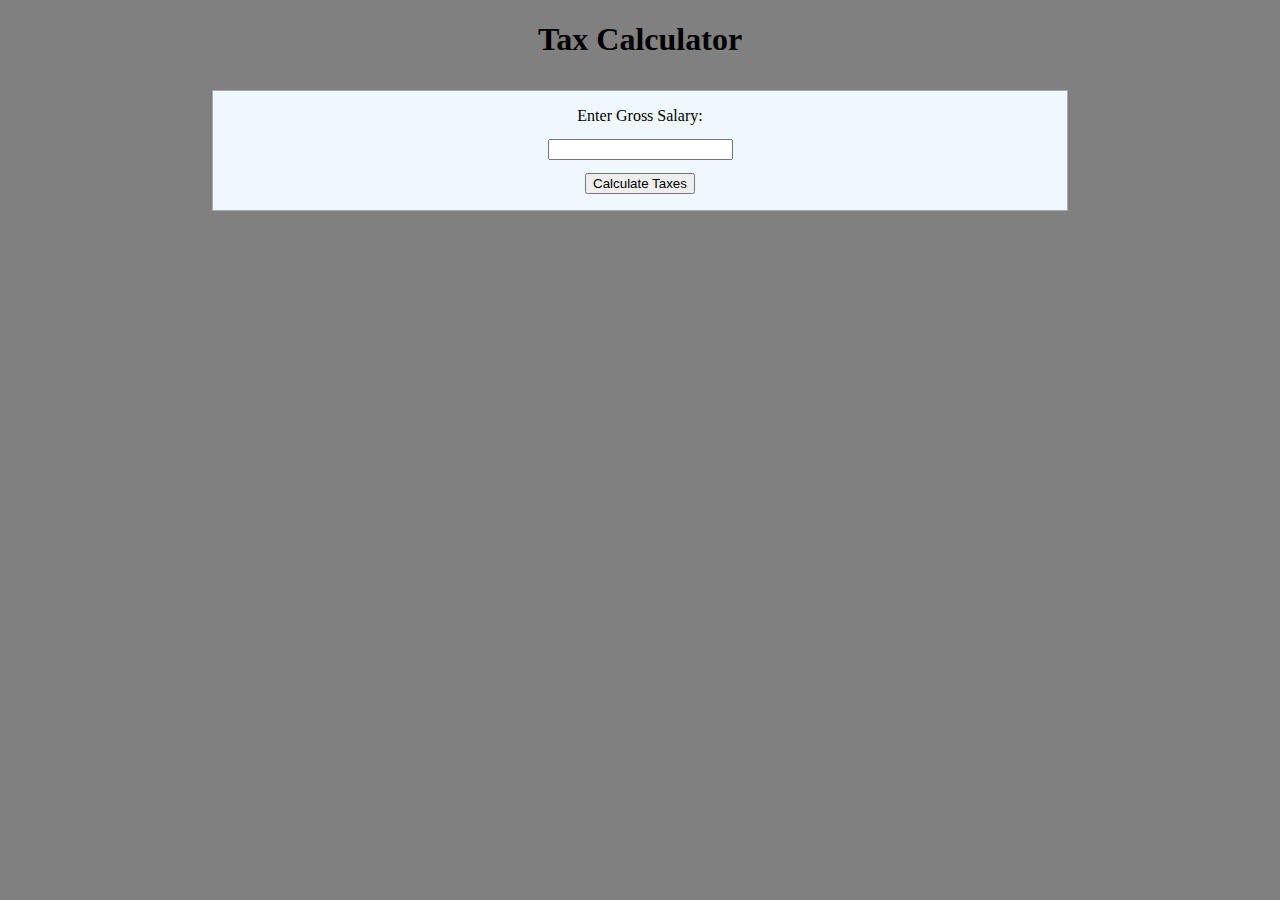
<file: taxCalculator/index.html>
<!DOCTYPE html>
<html lang="en">
<head>
    <meta charset="UTF-8">
    <meta name="viewport" content="width=device-width, initial-scale=1.0">
    <title>Project01</title>
    <link rel="stylesheet" href="styles.css">
</head>
<body>
    <h1>Tax Calculator</h1>
    <form id="salaryForm">
        <label for="grossSalary">Enter Gross Salary:</label>
        <input type="text" id="grossSalary" name="grossSalary" pattern="[0-9]+" required>
        <button type="submit">Calculate Taxes</button>
    </form>
    <div id="results">
        <p></p>
    </div>

    <script src="project1.js"></script>
</body>
</html>
</file>
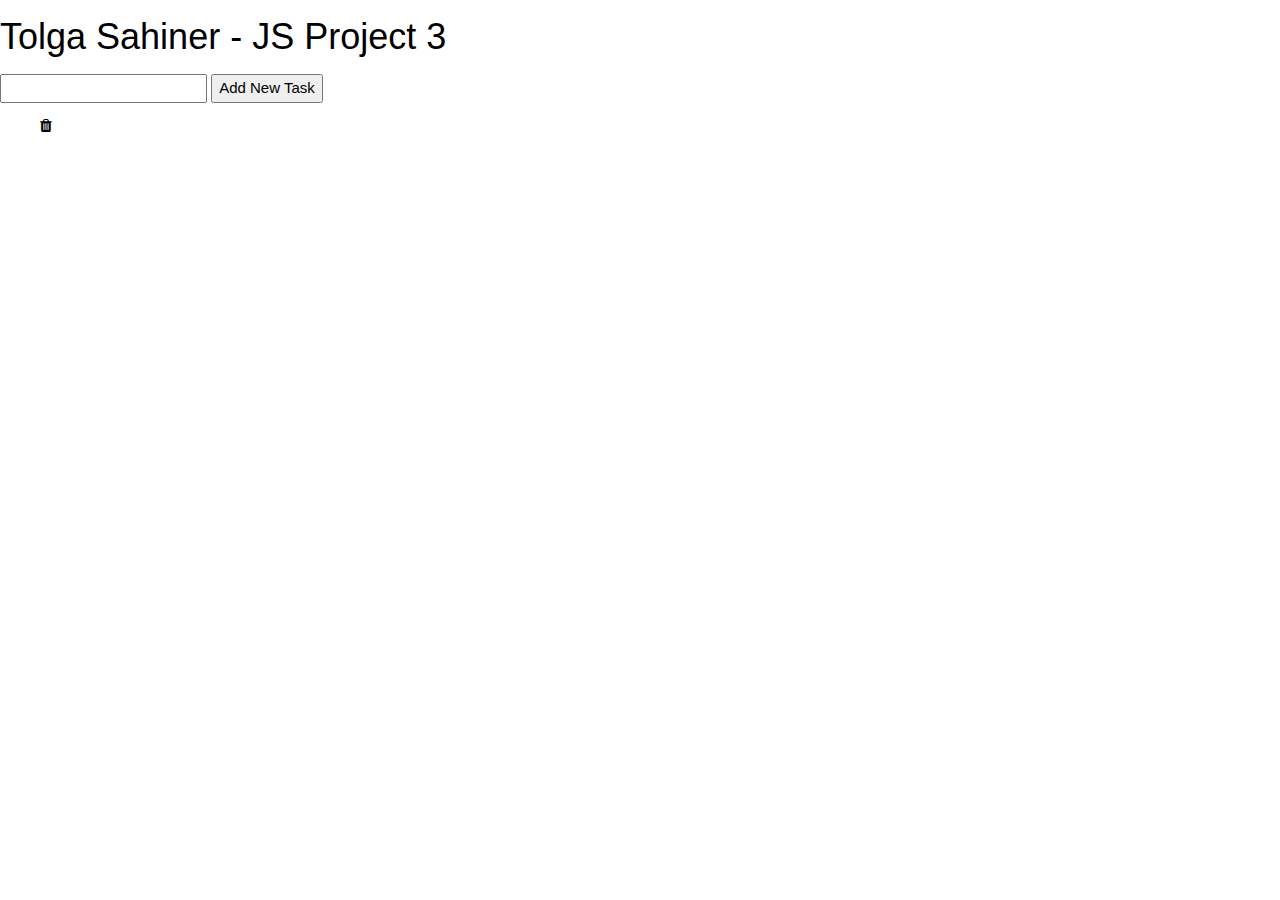
<file: toDoList/index.html>
<!DOCTYPE html>
<html lang="en">
<head>
    <meta charset="UTF-8">
    <meta name="viewport" content="width=device-width, initial-scale=1.0">
    <title>JS-Project3</title>
    <link rel="stylesheet" href="https://www.w3schools.com/w3css/4/w3.css">
    <link rel="stylesheet" href="https://cdnjs.cloudflare.com/ajax/libs/font-awesome/4.7.0/css/font-awesome.min.css">
    <script src="apis.js"></script>
</head>
<body>
    <header>
        <h1>Tolga Sahiner - JS Project 3</h1>
    </header>
    <main>
        <input type="text" id="task">
        <button type="button" id="newTask">Add New Task</button>
        <ul id="tasks" style="display: flex; flex-direction: column;">
            <li class="fa fa-trash"></li>
        </ul>
    </main>
</body>
</html>
</file>
<file: taxCalculator/styles.css>
body{
    background-color: gray;
}
h1{
    text-align: center;
}
form label{
    display: block;
    text-align: center;
}
form input{
    display: block;
    margin: 1em auto;
}
form button{
    display: block;
    margin: 0 auto;
}
form{
    background-color: aliceblue;
    border: 1px solid darkgray;
    width: 65%;
    margin: 2em auto;   
    padding: 1em; 
}
#results{
    background-color: aliceblue;
    display: flex;
    flex-direction: column;
    justify-content: center;
    align-items: center;
    padding: 0 0 1em 0;
    border: 1px solid;
    width: 45%;
    margin: 0 auto;
    justify-content: center;
    display: none;
}
</file>
